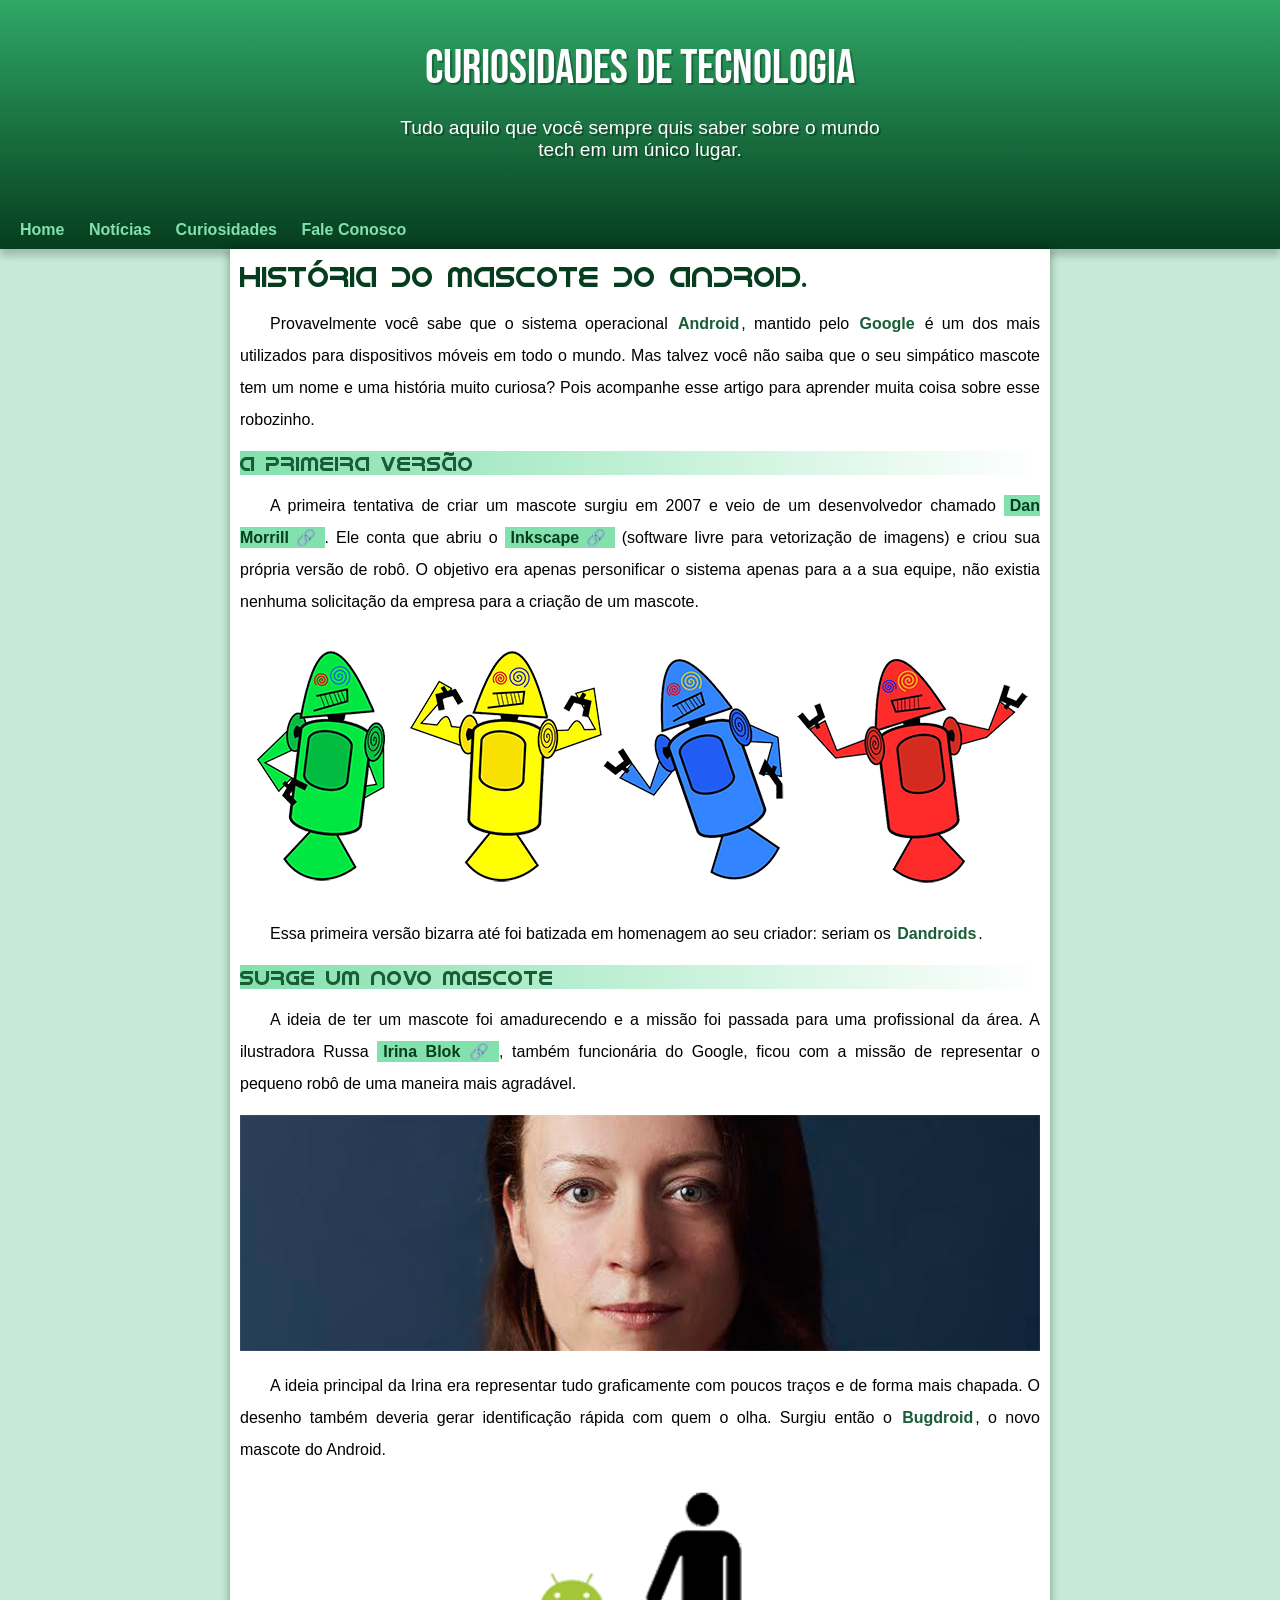
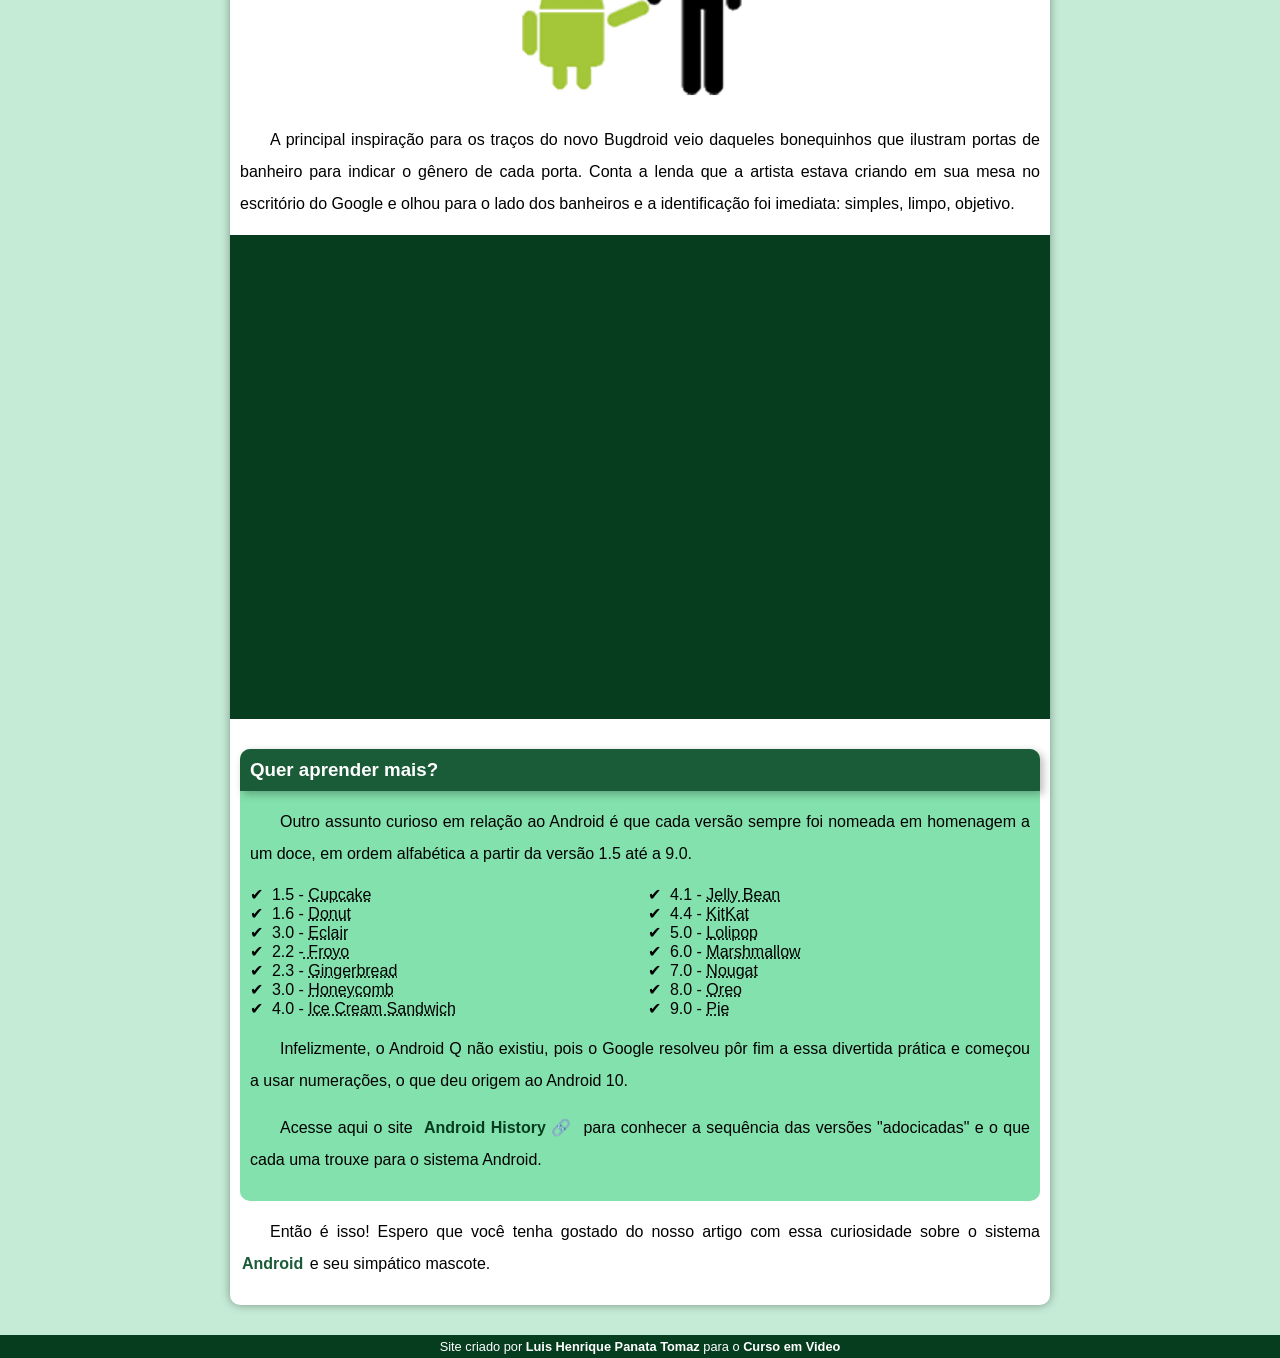
<file: index.html>
<!DOCTYPE html>
<html lang="pt-br">
<head>
    <meta charset="UTF-8">
    <meta name="viewport" content="width=device-width, initial-scale=1.0">
    <title>Tecnologia</title>
    <link rel="stylesheet" href="estilo/style.css">
    <link rel="shortcut icon" href="imagens/favicon.ico" type="image/x-icon">
</head>
<body>
    <header> <h1>curiosidades de Tecnologia</h1>
    <p>Tudo aquilo que você sempre quis saber sobre o mundo tech em um único lugar.</p>
    <nav>
        <a href="index.html">Home</a>
        <a href="noticias.html">Notícias</a>
        <a href="curiosidades.html">Curiosidades</a>
        <a href="faleconosco.html">Fale Conosco</a>
    </nav> 
</header>


    <main>
        <section id="História"> 
        <article>
            <h1>HISTÓRIA DO MASCOTE DO ANDROID.</h1>
            <p>Provavelmente você sabe que o sistema operacional <strong>Android</strong>, mantido pelo <strong>Google</strong> é um dos mais utilizados para dispositivos móveis em todo o mundo. Mas talvez você não saiba que o seu simpático mascote tem um nome e uma história muito curiosa? Pois acompanhe esse artigo para aprender muita coisa sobre esse robozinho.</p>
            <h2>A primeira Versão</h2>
            <p>A primeira tentativa de criar um mascote surgiu em 2007 e veio de um desenvolvedor chamado <a href="https://www.linkedin.com/in/morrildl" target="_blank" rel="external" class="externo">Dan Morrill</a>. Ele conta que abriu o <a href="https://inkscape.softonic.com.br/" target="_blank" rel="external" class="externo">Inkscape</a> (software livre para vetorização de imagens) e criou sua própria versão de robô. O objetivo era apenas personificar o sistema apenas para a a sua equipe, não existia nenhuma solicitação da empresa para a criação de um mascote.</p>
             <picture>
            <source media="(max-width: 600px)" srcset="imagens/dan-droids-pq.png" type="image/png">          
            <img src="imagens/dan-droids.png" alt="Dandroids">
        </picture>
            <p>Essa primeira versão bizarra até foi batizada em homenagem ao seu criador: seriam os <strong>Dandroids</strong>.</p>
            <h2>SURGE UM NOVO MASCOTE</h2>
            <P>A ideia de ter um mascote foi amadurecendo e a missão foi passada para uma profissional da área. A ilustradora Russa <a href="https://www.irinablok.com/" target="_blank" rel="external" class="externo">Irina Blok</a>, também funcionária do Google, ficou com a missão de representar o pequeno robô de uma maneira mais agradável.</P>
            <picture>
                <source media="(max-width: 600px)" srcset="imagens/irina-blok-pq.jpg" type="image/jpg">
                <img src="imagens/irina-blok.jpg" alt="Irina Blok">
            </picture>
            <p>A ideia principal da Irina era representar tudo graficamente com poucos traços e de forma mais chapada. O desenho também deveria gerar identificação rápida com quem o olha. Surgiu então o <strong>Bugdroid</strong>, o novo mascote do Android.</p>
            <img src="imagens/bugdroid.png" class= 'pequena' alt="Bugdroid">
            <p>A principal inspiração para os traços do novo Bugdroid veio daqueles bonequinhos que ilustram portas de banheiro para indicar o gênero de cada porta. Conta a lenda que a artista estava criando em sua mesa no escritório do Google e olhou para o lado dos banheiros e a identificação foi imediata: simples, limpo, objetivo.

           
            <div class="video"><iframe width="560" height="315" src="https://www.youtube.com/embed/l2UDgpLz20M?si=0deuRx4E1uRUrdp1" title="YouTube video player" frameborder="0" allow="accelerometer; autoplay; clipboard-write; encrypted-media; gyroscope; picture-in-picture; web-share" referrerpolicy="strict-origin-when-cross-origin" allowfullscreen></iframe></div>
                  
            
            <aside>
                    <h3>Quer aprender mais?</h3> </p>
                    </header>
                    <p>Outro assunto curioso em relação ao Android é que cada versão sempre foi nomeada em homenagem a um doce, em ordem alfabética a partir da versão 1.5 até a 9.0.</p>
                    <ul class="lista-duas-colunas">
                        <li>1.5 - <abbr title="Bolo de copo">Cupcake</abbr>
                        <li>1.6 - <abbr title="Rosquinha">Donut</abbr></li>
                        <li>3.0 - <abbr title="Bomba">Eclair</abbr></li>
                        <li>2.2 -<abbr title="Iogurte Congelado"> Froyo</abbr></li>
                        <li>2.3 - <abbr title="biscoito de gengibre">Gingerbread</abbr></li>
                        <li>3.0 - <abbr title="favo de mel">Honeycomb</abbr></li>
                        <li>4.0 - <abbr title="Sanduiche de Sorvete">Ice Cream Sandwich</abbr></li>
                        <li>4.1 - <abbr title="Jujuba">Jelly Bean</abbr></li>
                        <li>4.4 - <abbr title="KitKat">KitKat</abbr></li>
                        <li>5.0 - <abbr title="Pirulito">Lolipop</abbr></li>
                        <li>6.0 - <abbr title="Marshmallow">Marshmallow</abbr></li>
                        <li>7.0 - <abbr title="Torrone">Nougat</abbr></li>
                        <li>8.0 - <abbr title="Oreo">Oreo</abbr></li>
                        <li>9.0 - <abbr title="Torta">Pie</abbr></li>
                        </li>
                    </ul>
                    <p>Infelizmente, o Android Q não existiu, pois o Google resolveu pôr fim a essa divertida prática e começou a usar numerações, o que deu origem ao Android 10.</p>
                    <p>Acesse aqui o site <a href="https://www.android.com/intl/pt_br/what-is-android/" target="_blank" class="externo">Android History</a> para conhecer a sequência das versões "adocicadas" e o que cada uma trouxe para o sistema Android.</p>                   
                   
                </aside>
            
            <p>Então é isso! Espero que você tenha gostado do nosso artigo com essa curiosidade sobre o sistema <strong>Android</strong> e seu simpático mascote.</p>
        </article>        
        </section>       
    </main>

    <footer>
        <p>Site criado por <b>Luis Henrique Panata Tomaz</b> para o <b>Curso em Video</b></p>
    </footer>
</body>
</html>
</file>
<file: estilo/style.css>
@charset "UTF-8";

@import url('https://fonts.googleapis.com/css2?family=Bebas+Neue&display=swap');

@font-face {
    font-family: 'idroid';
    src: url(../fontes/idroid.otf) format(opentype);
    font-weight: normal;
    font-style: normal;
}

:root {
    --cor0: #c5ebd6;
    --cor1: #83e1ad;
    --cor2: #3ddc84;
    --cor3: #2fa866;
    --cor4: #1a5c37;
    --cor5: #063d1e;
    
    --fonte-padrão: arial, verdana, helvetica, sans-serif;
    --font-destaque: 'Bebas Neue', cursive;
    --font-android: 'idroid', cursive;
}

* {
    margin: 0px;
    padding: 0px;
}


body {
    font-family: var(--fonte-padrão);
    background-color: var(--cor0);
      
}

a.externo::after {
    content: '\00A0\1F517';
}

header {
    background-image: linear-gradient(to bottom, var(--cor3), var(--cor5));
    min-height: 150px;
    text-align: center;
    padding-top: 40px;      
    }

header > h1 {
    color: white;
    font-family: var(--font-destaque);
    font-weight: normal;
    font-size: 3em;
    margin-bottom: 20px;
    text-shadow: 2px 2px 0px rgba(0, 0, 0, 0.267);
}

header > p {
    color: white;
    font-family: var(--fonte-padrão);
    font-size: 1.2em;
    max-width: 500px;
    padding-right: 10px;
    padding-left: 10px;
    margin: auto; 
    padding-bottom: 50px;
    text-shadow: 2px 2px 0px rgba(0, 0, 0, 0.315);   
}

nav {        
        padding: 10px;
        text-align: left;
        box-shadow: 0px 7px 7px rgba(0, 0, 0, 0.192);
     }

nav > a {
        color:var(--cor1) ;
        padding: 10px;
        border-radius: 5px;
        text-decoration: none;       
        font-weight: bold;
        transition-duration: 0.5s;                   
    }

nav > a:hover {
        background-color: var(--cor3);
        color: var(--cor5);
        
    }
    
main {
        font-family: Arial, Helvetica, sans-serif;
        font-weight: 300;
        background-color: white;
        text-align: justify;
        margin: auto;
        margin-bottom: 30px;
        padding: 10px;               
        box-shadow: 0px 0px 10px rgba(0, 0, 0, 0.37);
        border-bottom-left-radius: 10px;
        border-bottom-right-radius: 10px;
        min-width: 280px;
        max-width: 800px;
    }

main a {
        text-decoration: none;
        font-weight: bold;
        color: var(--cor5);
        padding: 2px 6px;
        background-color: var(--cor1);
    }

main a:hover {
    text-decoration: underline;
    color: var(--cor4);
}

main img {
        width: 100%;
    }

main img.pequena {
        max-width: 350px;
        display: block;
        margin: auto;        
    }

main h1 {
        font-family: var(--font-android);
        color: var(--cor5);
        font-weight: normal;
        font-size: 1.8em;
    }
main h2 {
        font-family: var(--font-android);
        color: var(--cor4);
        font-weight: normal;
        font-size: 1.3em;
        background-image: linear-gradient(to right, var(--cor1), transparent)
    }

main p {
    margin: 15px 0px;
    text-align: justify;
    text-indent: 30px;
    font-size: 1em;
    line-height: 2em;
}

main strong {
    color: var(--cor4);
    font-weight: bold;
    padding: 2px;
}

div.video {
    background-color: var(--cor5);    
    margin: 0px -10px 30px -10px;
    padding: 20px;
    padding-bottom: 58%;
    position: relative;
}

div.video > iframe {
    position: absolute;
    top: 5%;
    left: 5%;
    width: 90%;
    height: 90%;
}

aside {
    background-color: var(--cor1);
    padding: 10px;
    border-radius: 10px;
}

aside > ul {
    list-style-type: '\2714\00A0\00A0' ;
    list-style-position: inside;
    columns: 2;
}

aside > h3 {
    background-color: var(--cor4);
    color: white;
    padding: 10px;
    margin: -10px -10px 0px -10px;
    border-radius: 10px 10px 0px 0px;
    box-shadow: 3px 3px 8px rgba(0, 0, 0, 0.281);
}
    
img {
        max-width: 100%;
        height: auto;
    }     

.video-box {
        background-color: rgb(2, 70, 30);
        padding: 20px;
        max-width: 100%;
        margin: 30px auto;
        text-align: center;
        box-shadow: 0 4px 12px rgb(0, 0, 0, 0.4);
        }   
 
strong {
        font-weight: bolder;
    }   

a {
        color: rgb(9, 207, 92);
        text-decoration: none;
    }
   

.centralizada {
        display: block;
        margin: 0 auto;
        max-width: 100%;
        height: auto;
    }


footer {
        font-family: Arial, Helvetica, sans-serif;
         background-color: var(--cor5);
         color: white;
         text-align: center;
         font-size: 0.8em;
         padding: 4px;
         margin: 0px;
    }
footer p {
        margin: 0px;
    }
</file>
